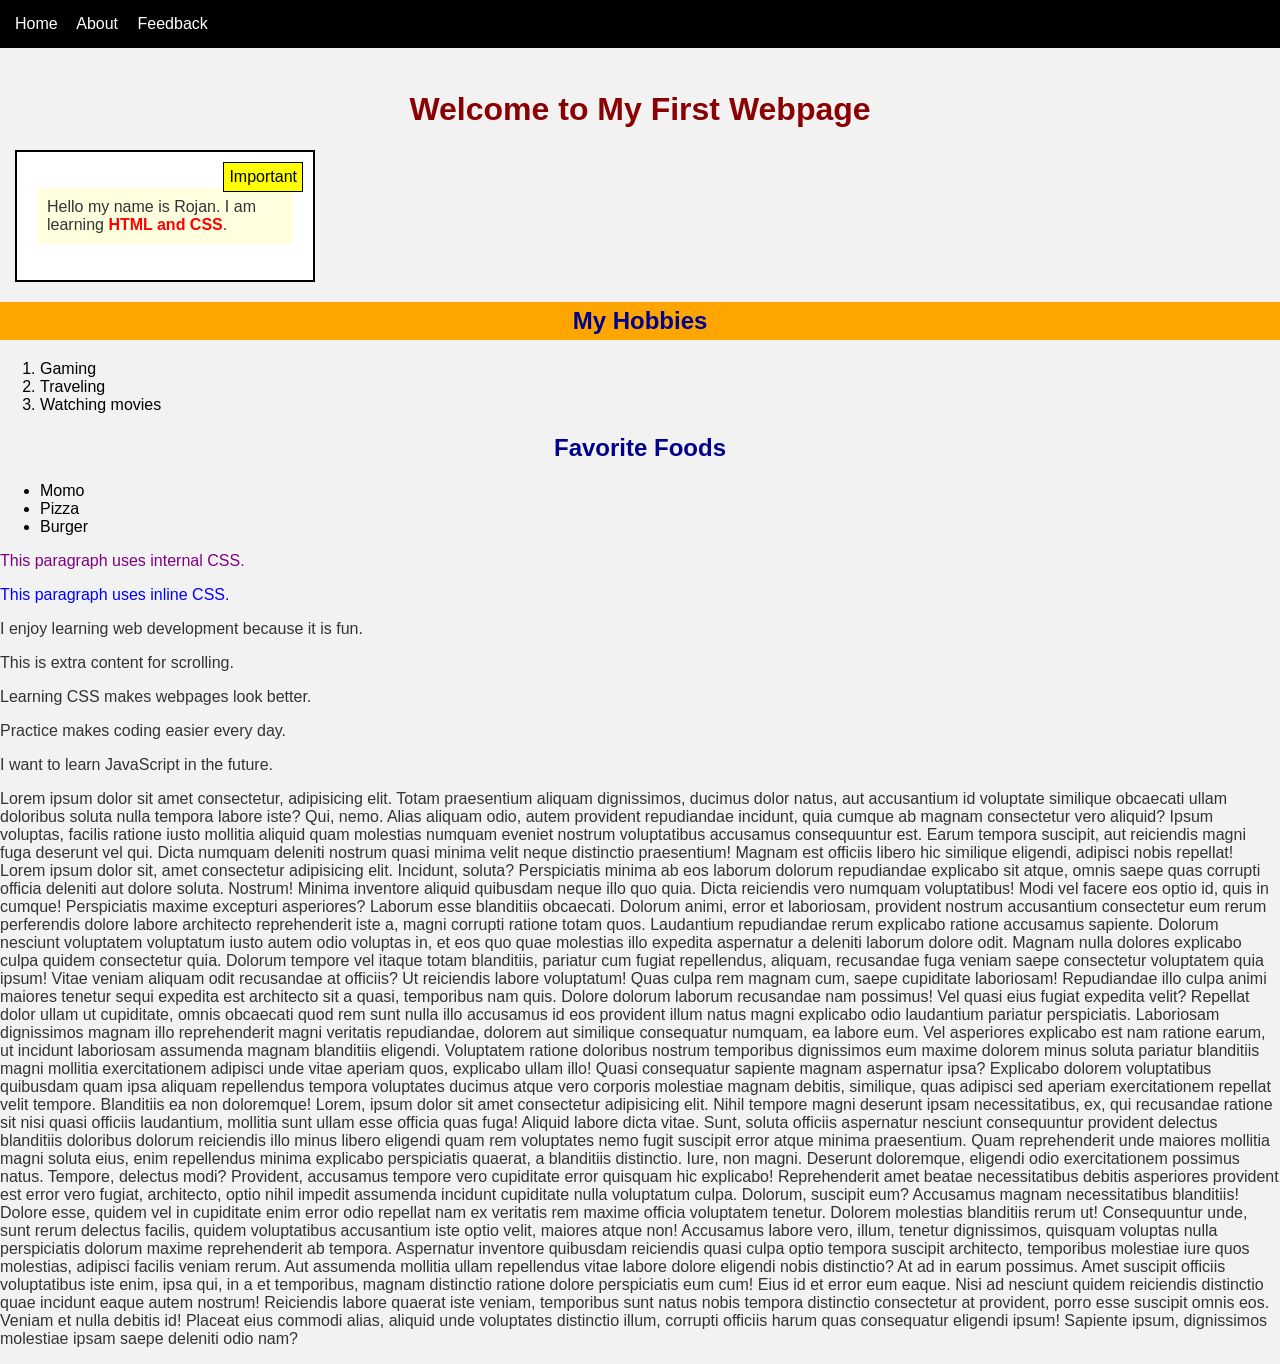
<file: assignment1/index.html>
<!DOCTYPE html>
<html>

<head>

<title>Homepage</title>

<link rel="stylesheet" href="style.css">

<style>

.internal{
color:purple;
}

</style>

</head>

<body>

<div class="navbar">

<a href="index.html">Home</a>
<a href="about.html">About</a>
<a href="feedback.html">Feedback</a>

</div>

<h1 id="mainheading">Welcome to My First Webpage</h1>

<div class="box">

<div class="important">
Important
</div>

<p class="special">
Hello my name is Rojan. I am learning <span>HTML and CSS</span>.
</p>

</div>

<h2 class="sticky">My Hobbies</h2>

<ol>

<li>Gaming</li>
<li>Traveling</li>
<li>Watching movies</li>

</ol>

<h2>Favorite Foods</h2>

<ul>

<li>Momo</li>
<li>Pizza</li>
<li>Burger</li>

</ul>

<p class="internal">
This paragraph uses internal CSS.
</p>

<p style="color:blue;">
This paragraph uses inline CSS.
</p>

<p>
I enjoy learning web development because it is fun.
</p>

<p>
This is extra content for scrolling.
</p>

<p>
Learning CSS makes webpages look better.
</p>

<p>
Practice makes coding easier every day.
</p>

<p>
I want to learn JavaScript in the future.
</p>

<p>Lorem ipsum dolor sit amet consectetur, adipisicing elit. Totam praesentium aliquam dignissimos, ducimus dolor natus, aut accusantium id voluptate similique obcaecati ullam doloribus soluta nulla tempora labore iste? Qui, nemo.
Alias aliquam odio, autem provident repudiandae incidunt, quia cumque ab magnam consectetur vero aliquid? Ipsum voluptas, facilis ratione iusto mollitia aliquid quam molestias numquam eveniet nostrum voluptatibus accusamus consequuntur est.
Earum tempora suscipit, aut reiciendis magni fuga deserunt vel qui. Dicta numquam deleniti nostrum quasi minima velit neque distinctio praesentium! Magnam est officiis libero hic similique eligendi, adipisci nobis repellat! Lorem ipsum dolor sit, amet consectetur adipisicing elit. Incidunt, soluta? Perspiciatis minima ab eos laborum dolorum repudiandae explicabo sit atque, omnis saepe quas corrupti officia deleniti aut dolore soluta. Nostrum!
Minima inventore aliquid quibusdam neque illo quo quia. Dicta reiciendis vero numquam voluptatibus! Modi vel facere eos optio id, quis in cumque! Perspiciatis maxime excepturi asperiores? Laborum esse blanditiis obcaecati.
Dolorum animi, error et laboriosam, provident nostrum accusantium consectetur eum rerum perferendis dolore labore architecto reprehenderit iste a, magni corrupti ratione totam quos. Laudantium repudiandae rerum explicabo ratione accusamus sapiente.
Dolorum nesciunt voluptatem voluptatum iusto autem odio voluptas in, et eos quo quae molestias illo expedita aspernatur a deleniti laborum dolore odit. Magnam nulla dolores explicabo culpa quidem consectetur quia.
Dolorum tempore vel itaque totam blanditiis, pariatur cum fugiat repellendus, aliquam, recusandae fuga veniam saepe consectetur voluptatem quia ipsum! Vitae veniam aliquam odit recusandae at officiis? Ut reiciendis labore voluptatum!
Quas culpa rem magnam cum, saepe cupiditate laboriosam! Repudiandae illo culpa animi maiores tenetur sequi expedita est architecto sit a quasi, temporibus nam quis. Dolore dolorum laborum recusandae nam possimus!
Vel quasi eius fugiat expedita velit? Repellat dolor ullam ut cupiditate, omnis obcaecati quod rem sunt nulla illo accusamus id eos provident illum natus magni explicabo odio laudantium pariatur perspiciatis.
Laboriosam dignissimos magnam illo reprehenderit magni veritatis repudiandae, dolorem aut similique consequatur numquam, ea labore eum. Vel asperiores explicabo est nam ratione earum, ut incidunt laboriosam assumenda magnam blanditiis eligendi.
Voluptatem ratione doloribus nostrum temporibus dignissimos eum maxime dolorem minus soluta pariatur blanditiis magni mollitia exercitationem adipisci unde vitae aperiam quos, explicabo ullam illo! Quasi consequatur sapiente magnam aspernatur ipsa?
Explicabo dolorem voluptatibus quibusdam quam ipsa aliquam repellendus tempora voluptates ducimus atque vero corporis molestiae magnam debitis, similique, quas adipisci sed aperiam exercitationem repellat velit tempore. Blanditiis ea non doloremque! Lorem, ipsum dolor sit amet consectetur adipisicing elit. Nihil tempore magni deserunt ipsam necessitatibus, ex, qui recusandae ratione sit nisi quasi officiis laudantium, mollitia sunt ullam esse officia quas fuga!
Aliquid labore dicta vitae. Sunt, soluta officiis aspernatur nesciunt consequuntur provident delectus blanditiis doloribus dolorum reiciendis illo minus libero eligendi quam rem voluptates nemo fugit suscipit error atque minima praesentium.
Quam reprehenderit unde maiores mollitia magni soluta eius, enim repellendus minima explicabo perspiciatis quaerat, a blanditiis distinctio. Iure, non magni. Deserunt doloremque, eligendi odio exercitationem possimus natus. Tempore, delectus modi?
Provident, accusamus tempore vero cupiditate error quisquam hic explicabo! Reprehenderit amet beatae necessitatibus debitis asperiores provident est error vero fugiat, architecto, optio nihil impedit assumenda incidunt cupiditate nulla voluptatum culpa.
Dolorum, suscipit eum? Accusamus magnam necessitatibus blanditiis! Dolore esse, quidem vel in cupiditate enim error odio repellat nam ex veritatis rem maxime officia voluptatem tenetur. Dolorem molestias blanditiis rerum ut!
Consequuntur unde, sunt rerum delectus facilis, quidem voluptatibus accusantium iste optio velit, maiores atque non! Accusamus labore vero, illum, tenetur dignissimos, quisquam voluptas nulla perspiciatis dolorum maxime reprehenderit ab tempora.
Aspernatur inventore quibusdam reiciendis quasi culpa optio tempora suscipit architecto, temporibus molestiae iure quos molestias, adipisci facilis veniam rerum. Aut assumenda mollitia ullam repellendus vitae labore dolore eligendi nobis distinctio?
At ad in earum possimus. Amet suscipit officiis voluptatibus iste enim, ipsa qui, in a et temporibus, magnam distinctio ratione dolore perspiciatis eum cum! Eius id et error eum eaque.
Nisi ad nesciunt quidem reiciendis distinctio quae incidunt eaque autem nostrum! Reiciendis labore quaerat iste veniam, temporibus sunt natus nobis tempora distinctio consectetur at provident, porro esse suscipit omnis eos.
Veniam et nulla debitis id! Placeat eius commodi alias, aliquid unde voluptates distinctio illum, corrupti officiis harum quas consequatur eligendi ipsum! Sapiente ipsum, dignissimos molestiae ipsam saepe deleniti odio nam?</p>


</body>

</html
</file>
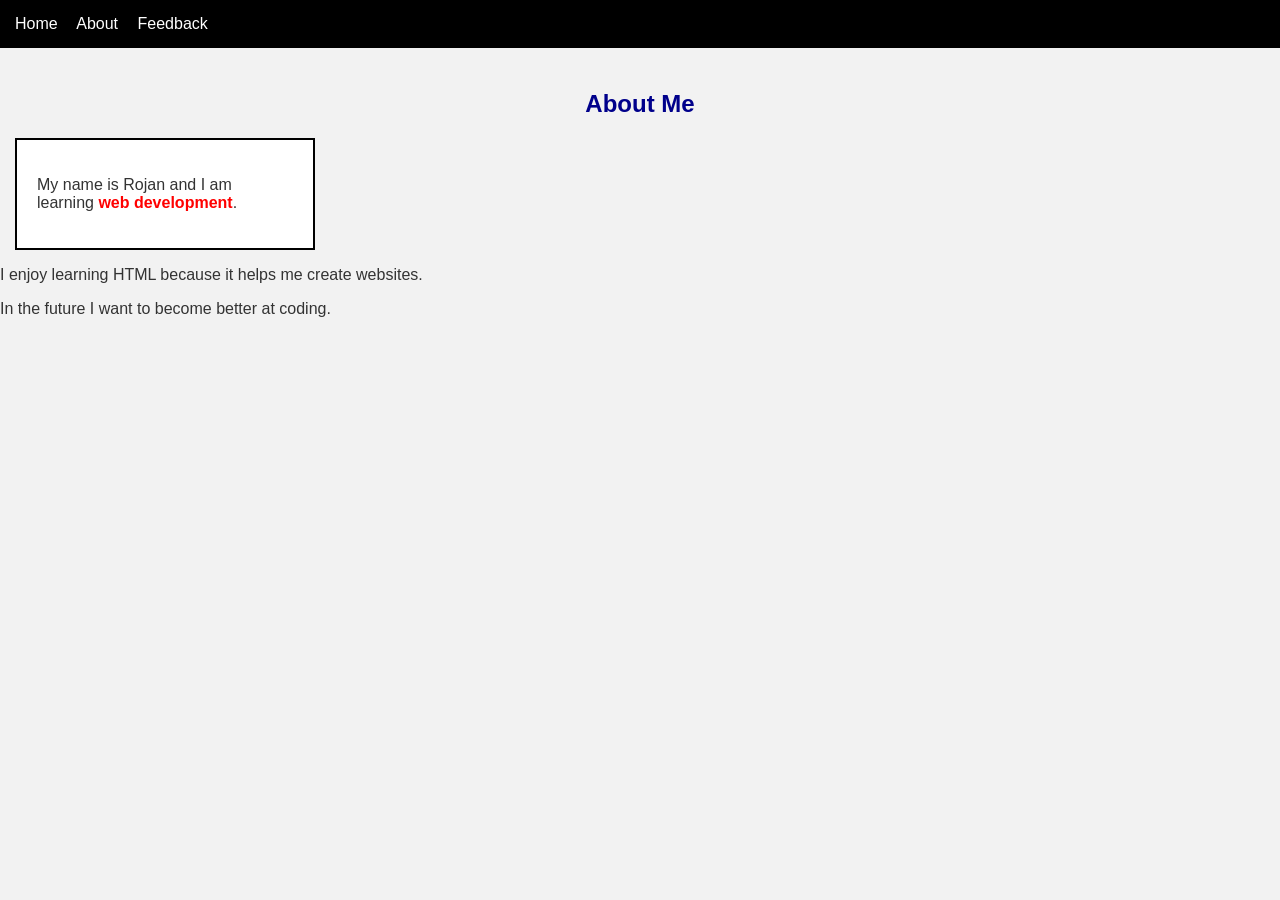
<file: assignment1/about.html>
<!DOCTYPE html>
<html>

<head>

<title>About Me</title>

<link rel="stylesheet" href="style.css">

</head>

<body>

<div class="navbar">

<a href="index.html">Home</a>
<a href="about.html">About</a>
<a href="feedback.html">Feedback</a>

</div>

<h2>About Me</h2>

<div class="box">

<p>
My name is Rojan and I am learning <span>web development</span>.
</p>

</div>

<p>
I enjoy learning HTML because it helps me create websites.
</p>

<p>
In the future I want to become better at coding.
</p>

</body>

</html>
</file>
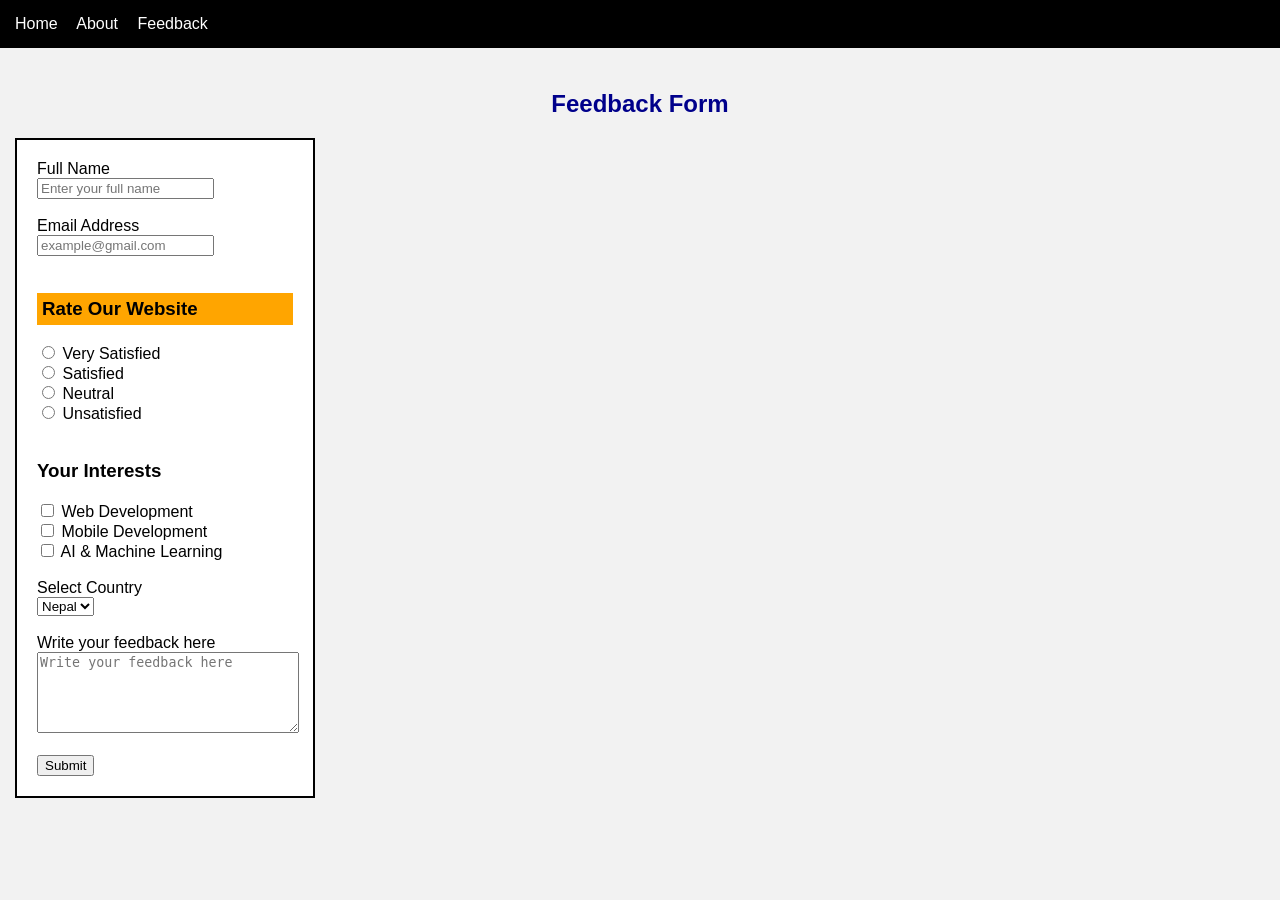
<file: assignment1/feedback.html>
<!DOCTYPE html>
<html>

<head>

<title>Feedback Form</title>

<link rel="stylesheet" href="style.css">

</head>

<body>

<div class="navbar">

<a href="index.html">Home</a>
<a href="about.html">About</a>
<a href="feedback.html">Feedback</a>

</div>

<h2>Feedback Form</h2>

<div class="box">

<form>

<label>Full Name</label>
<br>

<input type="text" placeholder="Enter your full name" required minlength="3">

<br><br>

<label>Email Address</label>
<br>

<input type="email" placeholder="example@gmail.com" required>

<br><br>

<h3 class="sticky">Rate Our Website</h3>

<input type="radio" name="rating">
<label>Very Satisfied</label>

<br>

<input type="radio" name="rating">
<label>Satisfied</label>

<br>

<input type="radio" name="rating">
<label>Neutral</label>

<br>

<input type="radio" name="rating">
<label>Unsatisfied</label>

<br><br>

<h3>Your Interests</h3>

<input type="checkbox">
<label>Web Development</label>

<br>

<input type="checkbox">
<label>Mobile Development</label>

<br>

<input type="checkbox">
<label>AI & Machine Learning</label>

<br><br>

<label>Select Country</label>

<br>

<select required>

<option>Nepal</option>
<option>India</option>
<option>USA</option>

</select>

<br><br>

<label>Write your feedback here</label>

<br>

<textarea rows="5" cols="30" maxlength="200" placeholder="Write your feedback here" required></textarea>

<br><br>

<button type="submit">Submit</button>

</form>

</div>

</body>

</html>
</file>
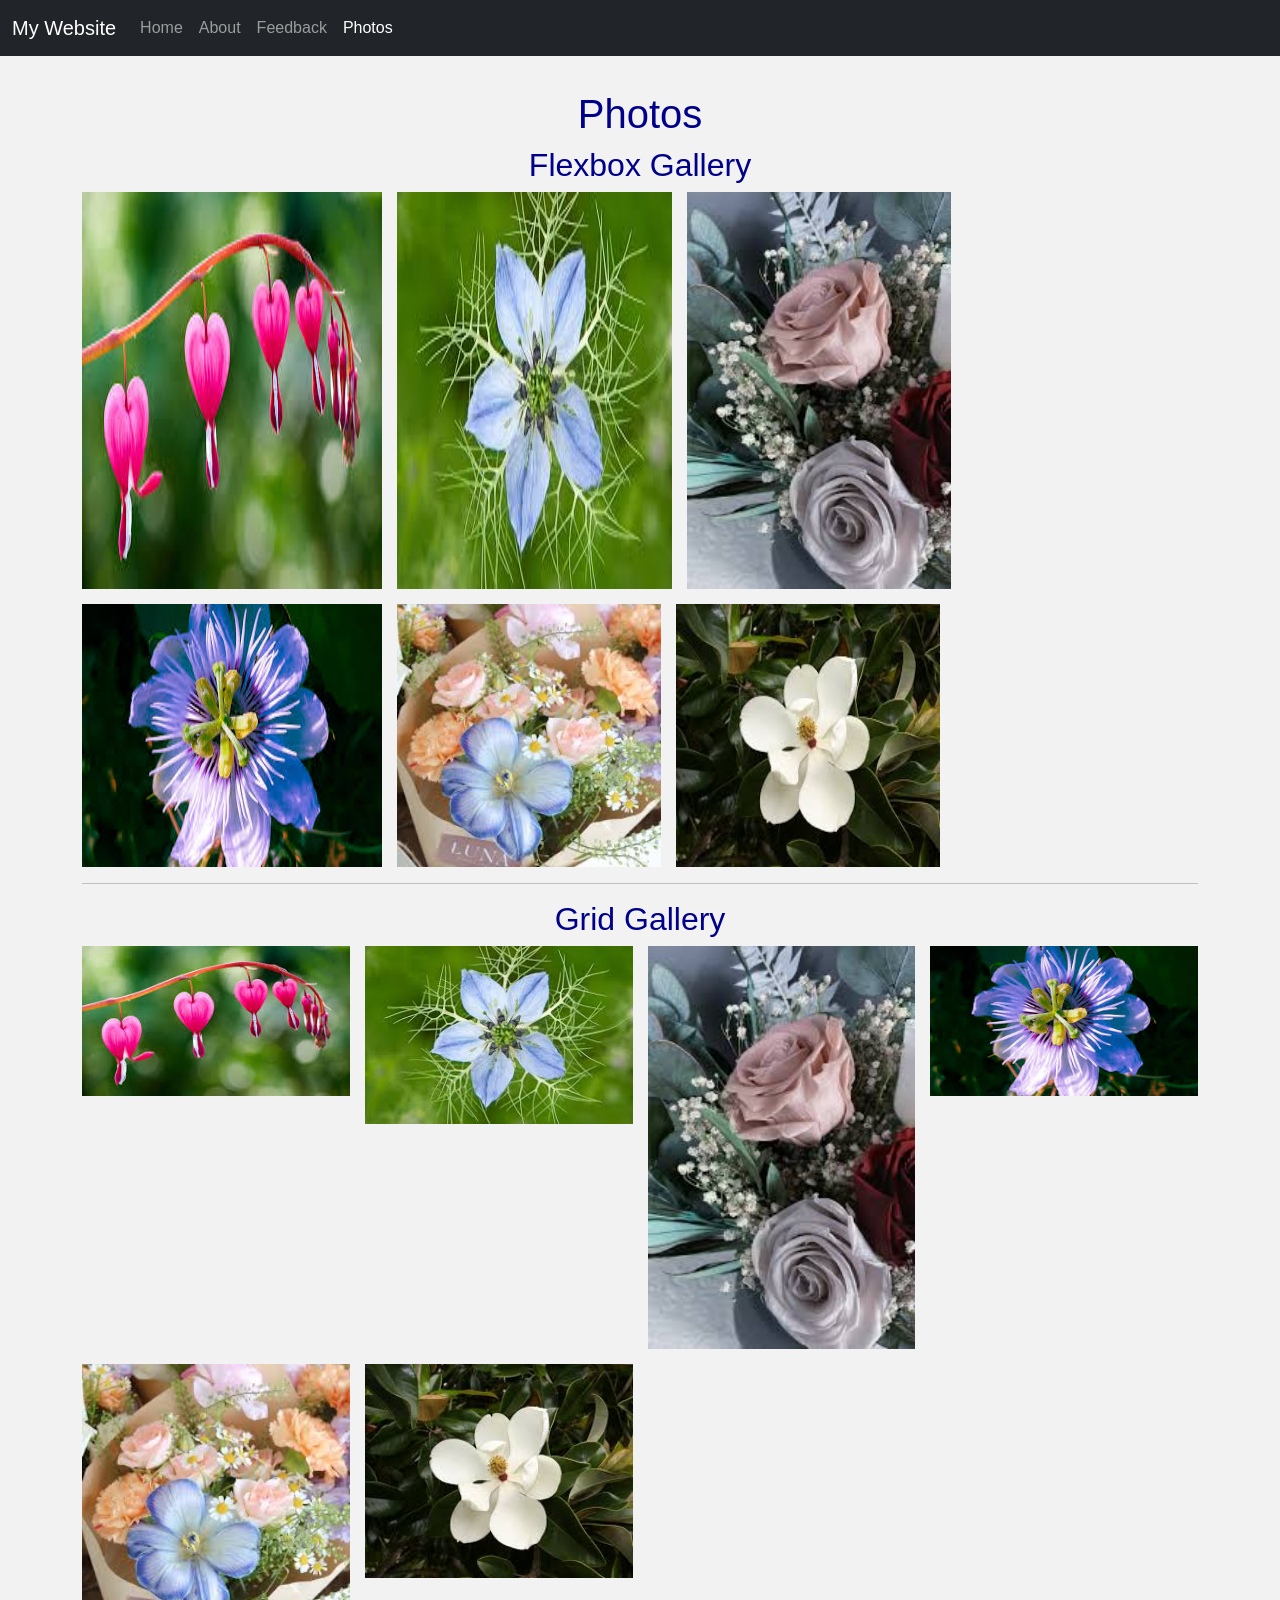
<file: assignment1/photos/photos.html>
<!DOCTYPE html>
<html>

<head>
  <title>Photos</title>
    <meta name="viewport" content="width=device-width, initial-scale=1.0">
  <link href="https://cdn.jsdelivr.net/npm/bootstrap@5.3.2/dist/css/bootstrap.min.css" rel="stylesheet">
  <link rel="stylesheet" href="style.css">
</head>

<body>

  <nav class="navbar navbar-expand-lg navbar-dark bg-dark fixed-top">
    <div class="container-fluid">
      <a class="navbar-brand" href="index.html">My Website</a>
      <button class="navbar-toggler" type="button" data-bs-toggle="collapse" data-bs-target="#navbarNav">
        <span class="navbar-toggler-icon"></span>
      </button>
      <div class="collapse navbar-collapse" id="navbarNav">
        <ul class="navbar-nav">
          <li class="nav-item"><a class="nav-link" href="index.html">Home</a></li>
          <li class="nav-item"><a class="nav-link" href="about.html">About</a></li>
          <li class="nav-item"><a class="nav-link" href="feedback.html">Feedback</a></li>
          <li class="nav-item"><a class="nav-link active" href="photos.html">Photos</a></li>
        </ul>
      </div>
    </div>
  </nav>

  <div class="container">
    <h1>Photos</h1>

    <h2>Flexbox Gallery</h2>
    <div class="photos-flex">
        <img src="pic1.jpg" alt="Flex Image 1">
        <img src="pic2.jpg" alt="Flex Image 2">
        <img src="pic3.jpg" alt="Flex Image 3">
        <img src="pic4.jpg" alt="Flex Image 4">
        <img src="pic5.jpg" alt="Flex Image 5">
        <img src="pic6.jpg" alt="Flex Image 6">
    </div>

    <hr>

    <h2>Grid Gallery</h2>
    <div class="photos-grid">
        <img src="pic1.jpg" alt="Flex Image 1">
        <img src="pic2.jpg" alt="Flex Image 2">
        <img src="pic3.jpg" alt="Flex Image 3">
        <img src="pic4.jpg" alt="Flex Image 4">
        <img src="pic5.jpg" alt="Flex Image 5">
        <img src="pic6.jpg" alt="Flex Image 6">
    </div>
  </div>

  <script src="https://cdn.jsdelivr.net/npm/bootstrap@5.3.2/dist/js/bootstrap.bundle.min.js"></script>
</body>

</html>
</file>
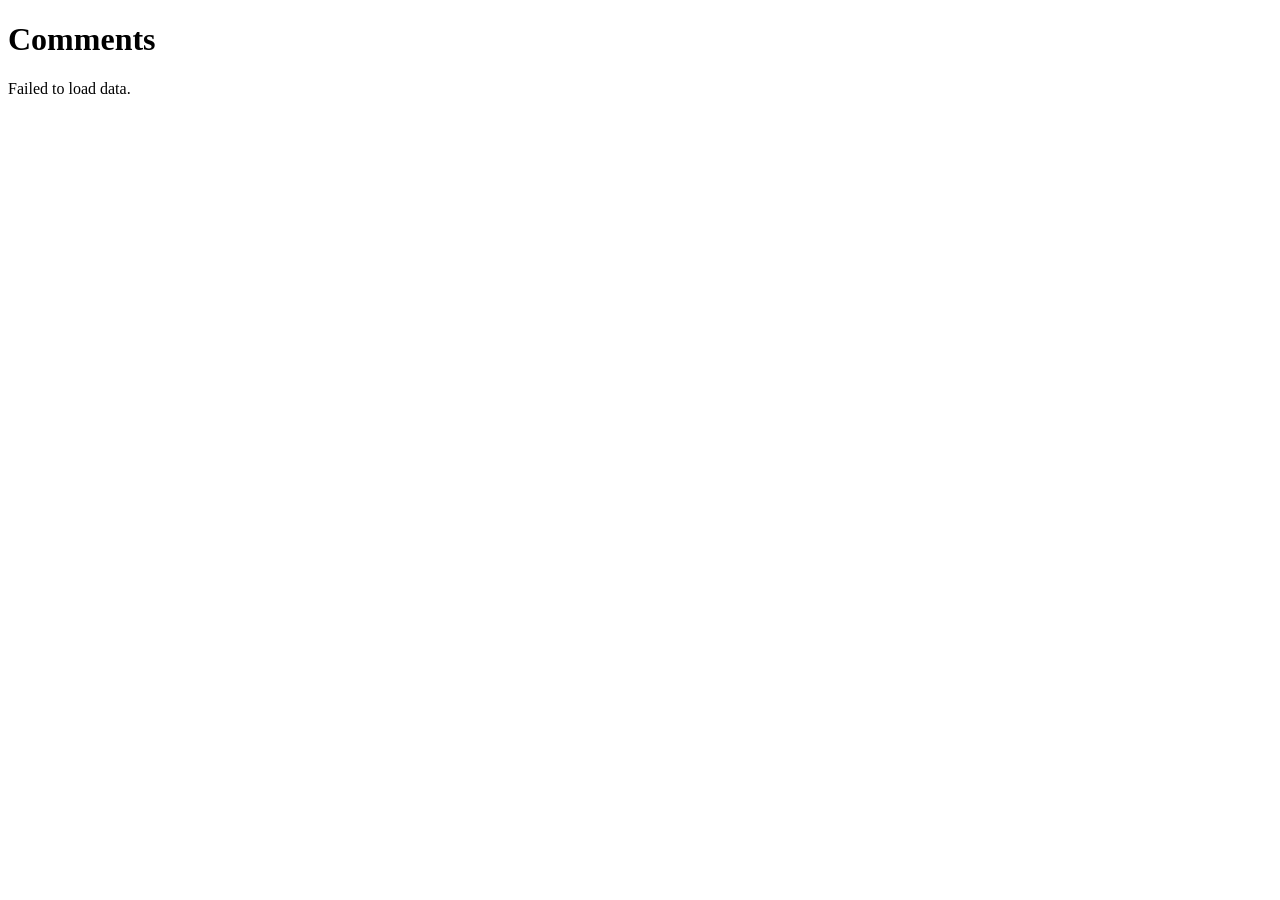
<file: testest/q1/page.html>
<!DOCTYPE html>
<html lang="en">
<head>
    <meta charset="UTF-8">
    <meta name="viewport" content="width=device-width, initial-scale=1.0">
    <title>Fetch Comments API</title>

    </style>
</head>
<body>

    <h1>Comments</h1>

    <div id="status">Loading...</div>

    <ul id="commentsList"></ul>

<script>

const status = document.getElementById("status");
const commentsList = document.getElementById("commentsList");

fetch("https://jsonplaceholder.typicode.com/comments")
.then(response => {
    if (!response.ok) {
        throw new Error("Network response was not ok");
    }
    return response.json();
})
.then(data => {

    status.textContent = "";

    data.forEach(comment => {

        const li = document.createElement("li");

        li.innerHTML = `
            <div class="name">${comment.name}</div>
            <div class="email">${comment.email}</div>
            <div>${comment.body}</div>
        `;

        commentsList.appendChild(li);

    });

})
.catch(error => {

    status.textContent = "Failed to load data.";

    console.log(error);

});

</script>

</body>
</html>
</file>
<file: assignment1/style.css>
body{
background-color:#f2f2f2;
font-family:Arial, sans-serif;
margin:0;
padding-top:70px;
}

h1,h2{
color:darkblue;
text-align:center;
}

p{
font-size:16px;
color:#333;
}

.special{
background-color:lightyellow;
padding:10px;
}

#mainheading{
color:darkred;
}

.box{
width:300px;
padding:20px;
border:2px solid black;
margin:15px;
box-sizing:border-box;
background-color:white;
position:relative;
}

span{
color:red;
font-weight:bold;
}

.navbar{
background-color:black;
padding:15px;
position:fixed;
top:0;
width:100%;
}

.navbar a{
color:white;
margin-right:15px;
text-decoration:none;
}

.important{
position:absolute;
top:10px;
right:10px;
background-color:yellow;
padding:5px;
border:1px solid black;
}

.sticky{
position:sticky;
top:80px;
background-color:orange;
padding:5px;
}
</file>
<file: assignment1/photos/style.css>
*{
    box-sizing: border-box;
}
body {
  background-color: #f2f2f2;
  font-family: Arial, sans-serif;
  margin: 0;
  padding-top: 90px;
}

h1, h2 {
  color: darkblue;
  text-align: center;
}

p {
  font-size: 16px;
  color: #333;
}

.special {
  background-color: lightyellow;
  padding: 10px;
}

#mainheading {
  color: darkred;
}

.box {
  width: 300px;
  padding: 20px;
  border: 2px solid black;
  margin: 15px;
  box-sizing: border-box;
  background-color: white;
  position: relative;
}

span {
  color: red;
  font-weight: bold;
}

.important {
  position: absolute;
  top: 10px;
  right: 10px;
  background-color: yellow;
  padding: 5px;
  border: 1px solid black;
}

.sticky {
  position: sticky;
  top: 90px;
  background-color: orange;
  padding: 5px;
  z-index: 10;
}

.photos-flex img, 
.photos-grid img {
  width: 100%;
  height: auto;
}

.photos-flex {
  display: flex;
  flex-wrap: wrap;
  gap: 15px;
}

.photos-grid {
  display: grid;
  gap: 15px;
}

@media only screen and (max-width: 768px) {
  .photos-flex {
    display: flex;
    flex-direction: column; 
  }
  
  .photos-flex > *, 
  .photos-flex img {
    flex: 0 0 100%;
    width: 100%; 
    max-width: 100%;
  }

  .photos-grid {
    grid-template-columns: 1fr; 
  }
}

@media only screen and (min-width: 769px) and (max-width: 1024px) {
  .photos-flex {
    flex-direction: row; 
  }
 
  .photos-flex > *,
  .photos-flex img {
    flex: 0 0 calc(50% - 15px);
    width: auto; /* Overrides the global width: 100% so flex-basis can work */
  }
  .photos-grid {
    grid-template-columns: repeat(2, 1fr);
  }
}

@media only screen and (min-width: 1025px) {
  .photos-flex {
    flex-direction: row;
  }
  .photos-flex > *,
  .photos-flex img {
    flex: 0 0 calc(25% - 15px);
    width: auto;
  }
  .photos-grid {
    grid-template-columns: repeat(4, 1fr);
  }
}
</file>
